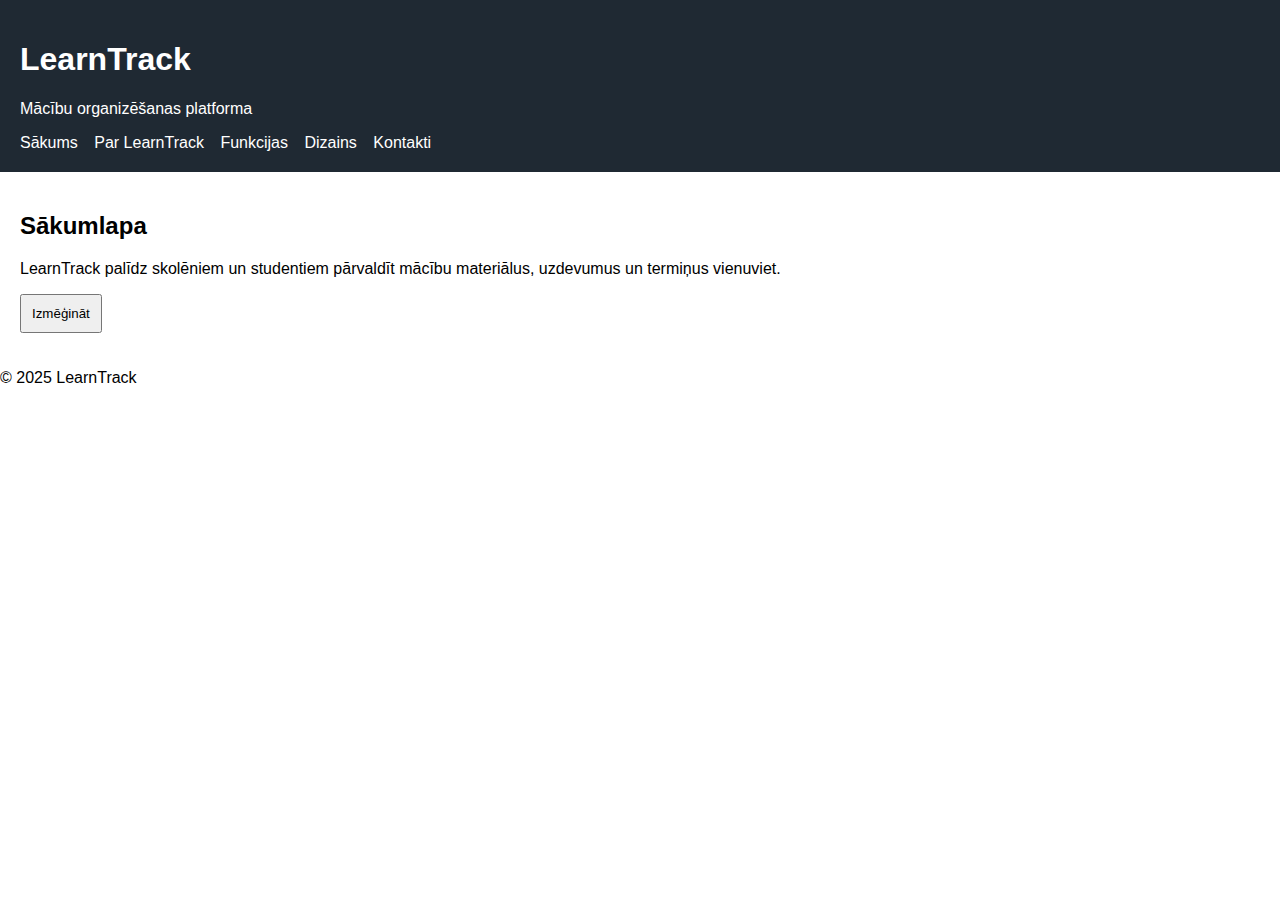
<file: index.html>
<!DOCTYPE html>
<html lang="lv">
<head>
    <meta charset="UTF-8">
    <title>LearnTrack – Sākums</title>
    <link rel="stylesheet" href="style.css">
</head>
<body>

<header>
    <h1>LearnTrack</h1>
    <p>Mācību organizēšanas platforma</p>
    <nav>
        <a href="index.html">Sākums</a>
        <a href="about.html">Par LearnTrack</a>
        <a href="services.html">Funkcijas</a>
        <a href="gallery.html">Dizains</a>
        <a href="contact.html">Kontakti</a>
    </nav>
</header>

<main>
    <h2>Sākumlapa</h2>
    <p>
        LearnTrack palīdz skolēniem un studentiem
        pārvaldīt mācību materiālus, uzdevumus un termiņus vienuviet.
    </p>

    <button onclick="alert('LearnTrack prototips!')">
        Izmēģināt
    </button>
</main>

<footer>
    <p>© 2025 LearnTrack</p>
</footer>

</body>
</html>
</file>
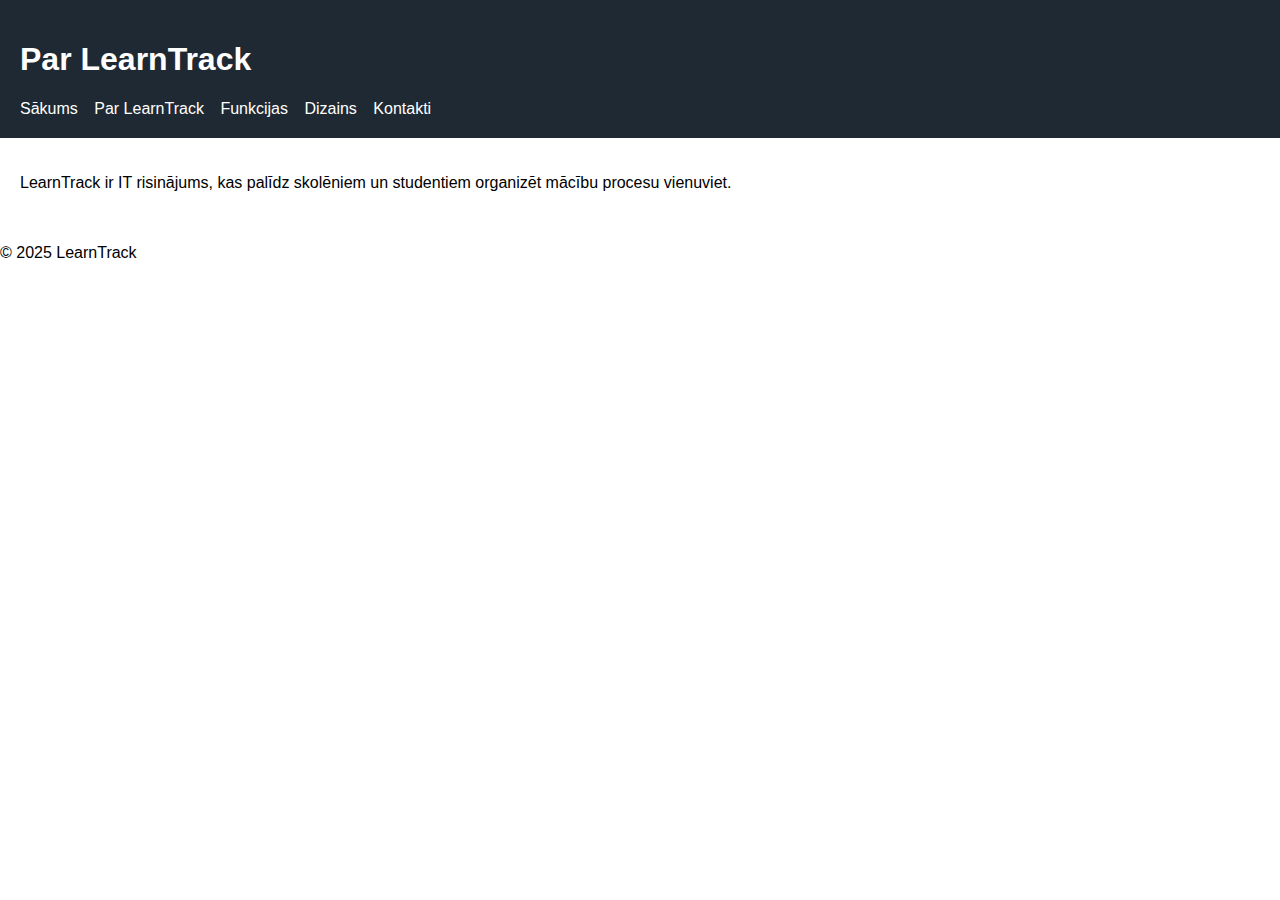
<file: about.html>
<!DOCTYPE html>
<html lang="lv">
<head>
    <meta charset="UTF-8">
    <title>Par LearnTrack</title>
    <link rel="stylesheet" href="style.css">
</head>
<body>

<header>
    <h1>Par LearnTrack</h1>
    <nav>
        <a href="index.html">Sākums</a>
        <a href="about.html">Par LearnTrack</a>
        <a href="services.html">Funkcijas</a>
        <a href="gallery.html">Dizains</a>
        <a href="contact.html">Kontakti</a>
    </nav>
</header>

<main>
    <p>
        LearnTrack ir IT risinājums, kas palīdz skolēniem un studentiem
        organizēt mācību procesu vienuviet.
    </p>
</main>

<footer>
    <p>© 2025 LearnTrack</p>
</footer>

</body>
</html>
</file>
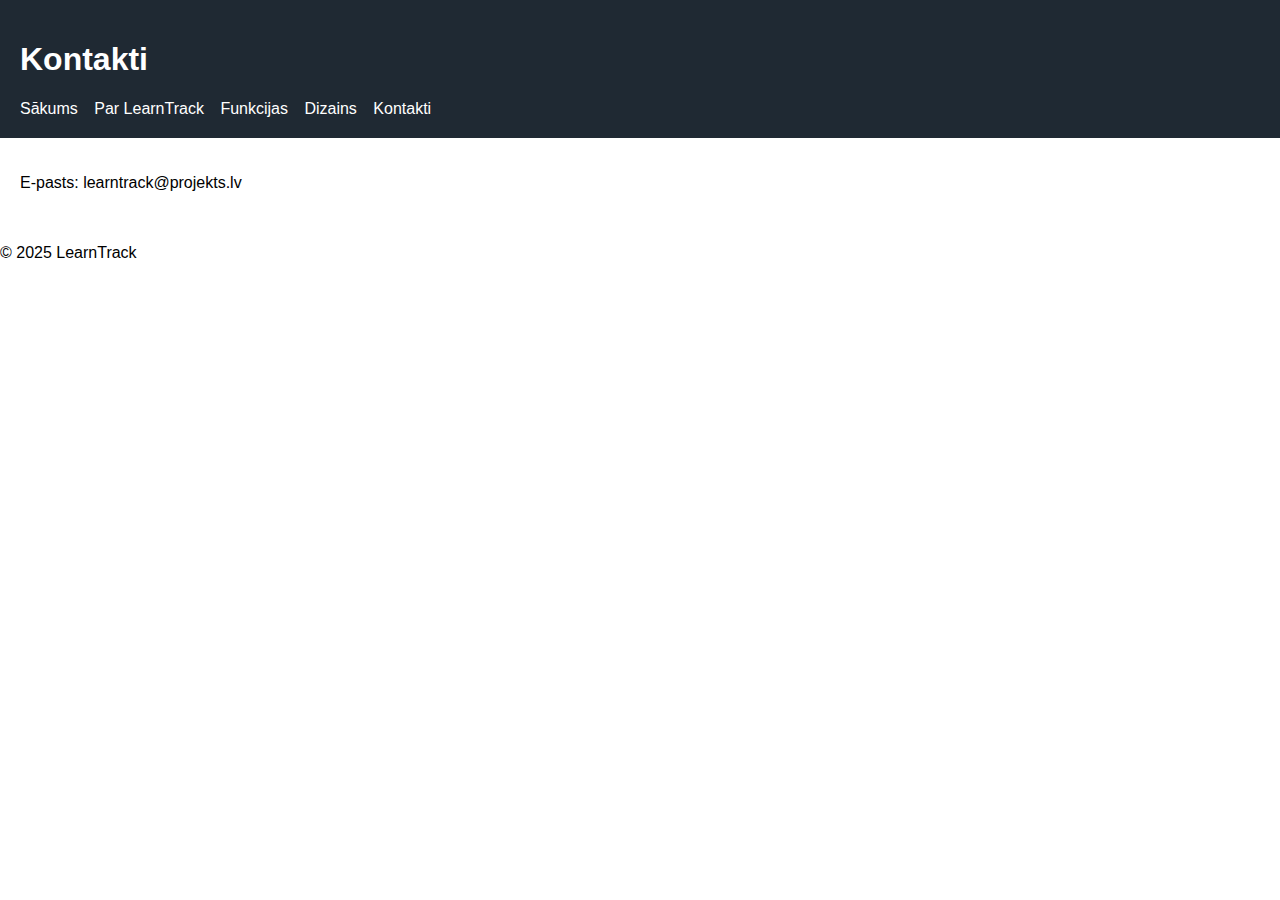
<file: contact.html>
<!DOCTYPE html>
<html lang="lv">
<head>
    <meta charset="UTF-8">
    <title>LearnTrack kontakti</title>
    <link rel="stylesheet" href="style.css">
</head>
<body>

<header>
    <h1>Kontakti</h1>
    <nav>
        <a href="index.html">Sākums</a>
        <a href="about.html">Par LearnTrack</a>
        <a href="services.html">Funkcijas</a>
        <a href="gallery.html">Dizains</a>
        <a href="contact.html">Kontakti</a>
    </nav>
</header>

<main>
    <p>E-pasts: learntrack@projekts.lv</p>
</main>

<footer>
    <p>© 2025 LearnTrack</p>
</footer>

</body>
</html>
</file>
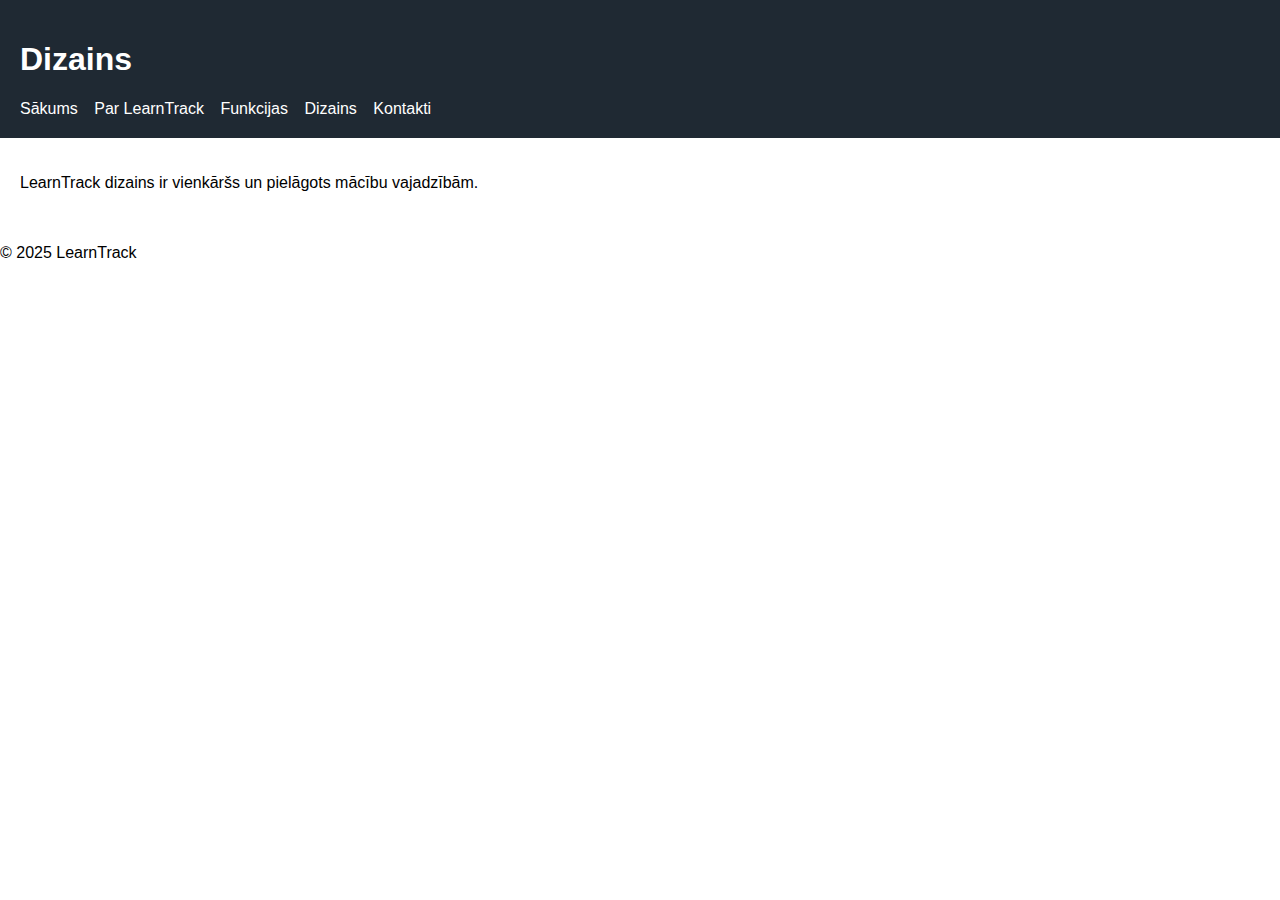
<file: gallery.html>
<!DOCTYPE html>
<html lang="lv">
<head>
    <meta charset="UTF-8">
    <title>LearnTrack dizains</title>
    <link rel="stylesheet" href="style.css">
</head>
<body>

<header>
    <h1>Dizains</h1>
    <nav>
        <a href="index.html">Sākums</a>
        <a href="about.html">Par LearnTrack</a>
        <a href="services.html">Funkcijas</a>
        <a href="gallery.html">Dizains</a>
        <a href="contact.html">Kontakti</a>
    </nav>
</header>

<main>
    <p>
        LearnTrack dizains ir vienkāršs un
        pielāgots mācību vajadzībām.
    </p>
</main>

<footer>
    <p>© 2025 LearnTrack</p>
</footer>

</body>
</html>
</file>
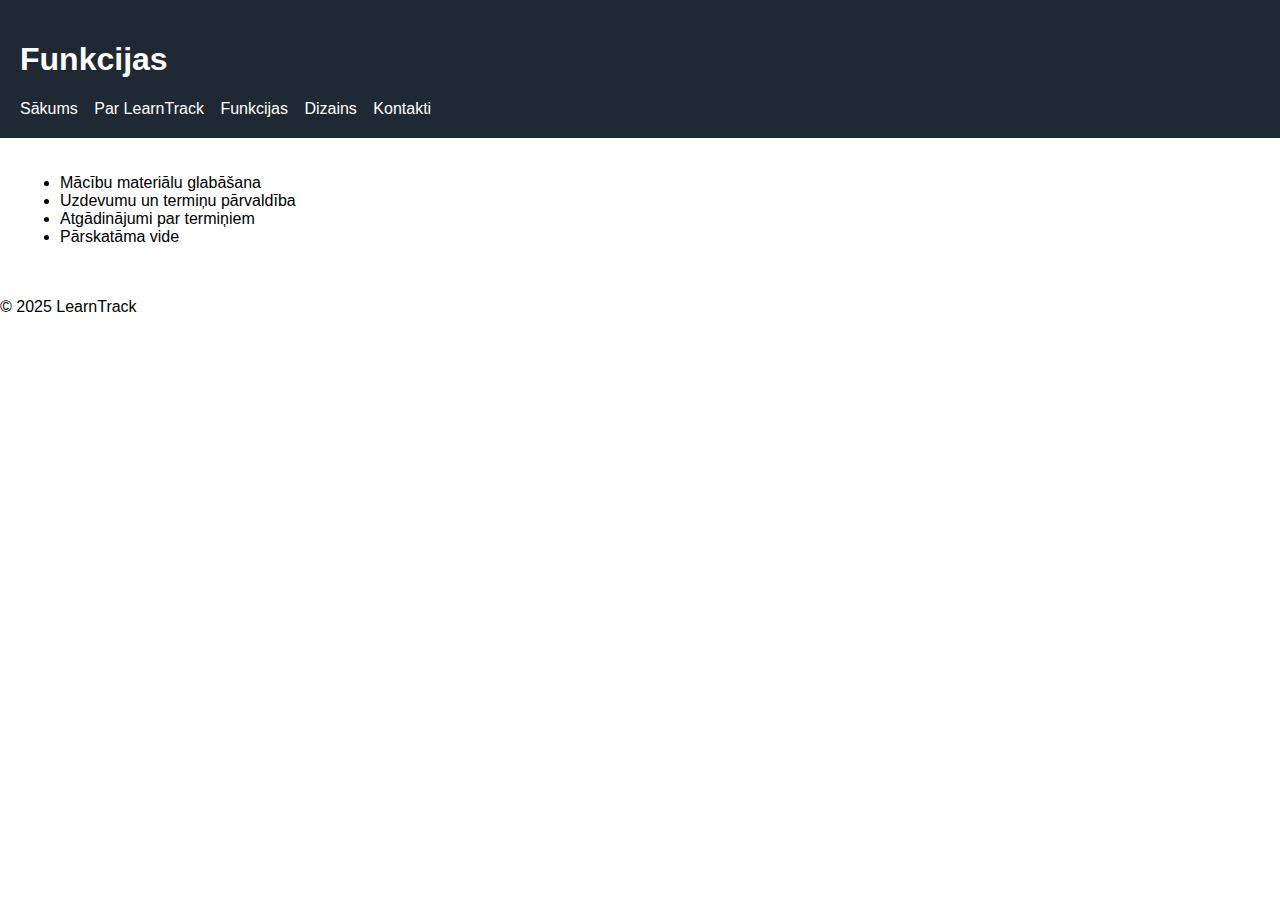
<file: services.html>
<!DOCTYPE html>
<html lang="lv">
<head>
    <meta charset="UTF-8">
    <title>LearnTrack funkcijas</title>
    <link rel="stylesheet" href="style.css">
</head>
<body>

<header>
    <h1>Funkcijas</h1>
    <nav>
        <a href="index.html">Sākums</a>
        <a href="about.html">Par LearnTrack</a>
        <a href="services.html">Funkcijas</a>
        <a href="gallery.html">Dizains</a>
        <a href="contact.html">Kontakti</a>
    </nav>
</header>

<main>
    <ul>
        <li>Mācību materiālu glabāšana</li>
        <li>Uzdevumu un termiņu pārvaldība</li>
        <li>Atgādinājumi par termiņiem</li>
        <li>Pārskatāma vide</li>
    </ul>
</main>

<footer>
    <p>© 2025 LearnTrack</p>
</footer>

</body>
</html>
</file>
<file: style.css>
body {
    font-family: Arial, sans-serif;
    margin: 0;
}

header {
    background-color: #1f2933;
    color: white;
    padding: 20px;
}

nav a {
    color: white;
    margin-right: 12px;
    text-decoration: none;
}

main {
    padding: 20px;
}

button {
    padding: 10px;
    cursor: pointer;
}

@media (max-width: 600px) {
    nav a {
        display: block;
        margin-bottom: 8px;
    }
}
</file>
